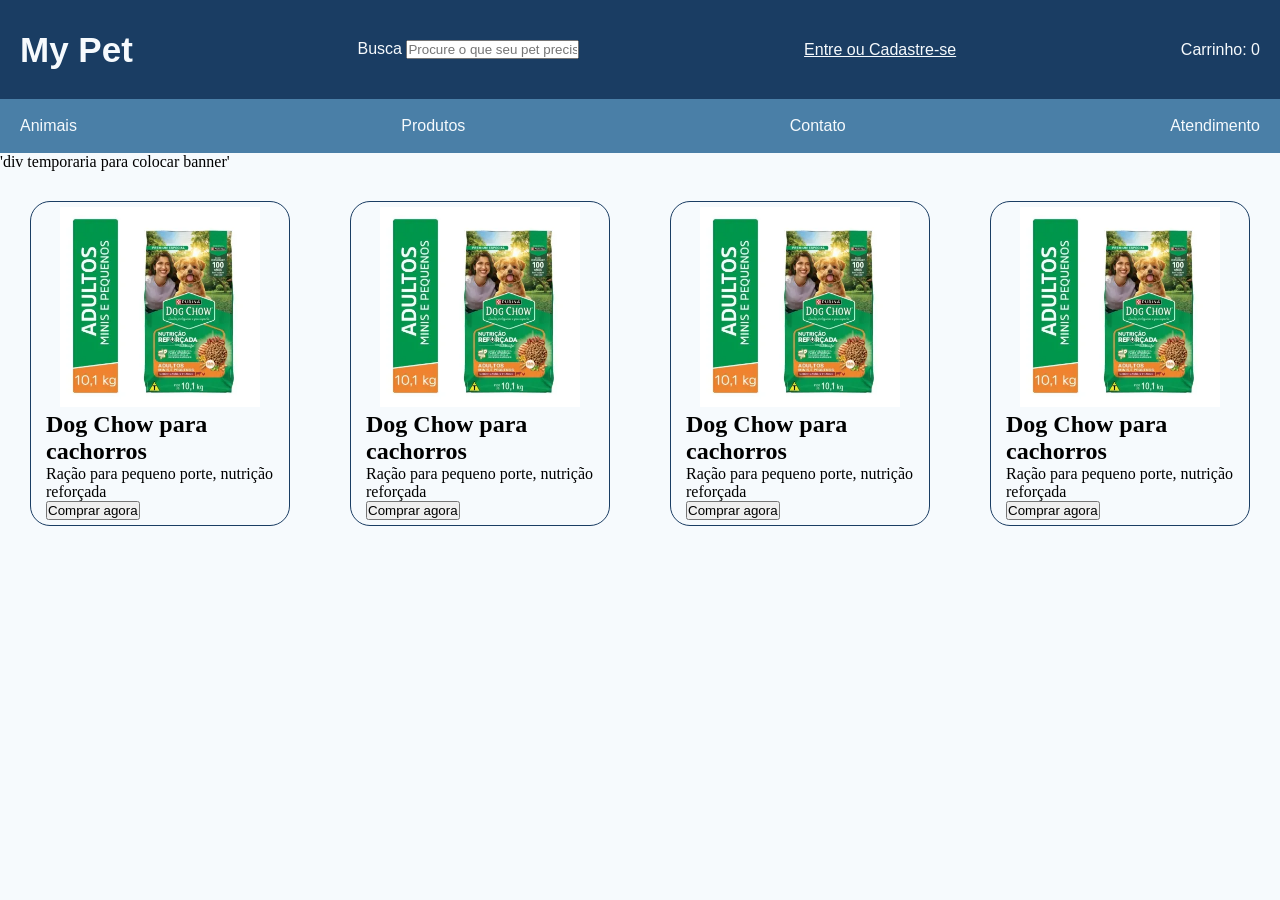
<file: index.html>
<!DOCTYPE html>
<html lang="pt-br">
<head>
    <meta charset="UTF-8">
    <meta name="viewport" content="width=device-width, initial-scale=1.0">
    <title>My Pet | Tudo para o seu Pet</title>
    <link rel="icon" href="./src/assets/PageIcon.png">
    <!-- CSS EXTERNO -->
     <link rel="stylesheet" href="./src/css/style.css">
</head>
<body>
    <header>
        <h1 id="logo">My Pet</h1> 
        
        <div>
            <label for="busca">Busca</label>
            <input type="text" id="busca" placeholder="Procure o que seu pet precisa aqui!">
        </div>
    
        <a href="./src/pages/Cadastro.html">Entre ou Cadastre-se</a>

        <div class="carrinho">
            <span id="carrinho-contador">Carrinho: 0</span>
        </div>
    </header>
    <nav>
        <ul>
            <li><a href="./src/pages/Animais.html">Animais</a></li>
            <li><a href="./src/pages/Produtos.html">Produtos</a></li>
            <li><a href="./src/pages/Contato.html">Contato</a></li>
            <li><a href="./src/pages/Atendimento.html">Atendimento</a></li>
        </ul>
    </nav>
    <div>
        <p>'div temporaria para colocar banner'</p>
    </div>
    <main>  
        <section class="card">
            <div>
                <img src="./src/assets/RacaoCachorro.png" alt="Promoção Ração" class="img">
            </div>
            <div class="InformacaoCard">
                <h2>Dog Chow para cachorros</h2>
                <p>Ração para pequeno porte, nutrição reforçada</p>
                <button>Comprar agora</button>
            </div>
        </section>
        <section class="card">
            <div>
                <img src="./src/assets/RacaoCachorro.png" alt="Promoção Ração" class="img">
            </div>
            <div class="InformacaoCard">
                <h2>Dog Chow para cachorros</h2>
                <p>Ração para pequeno porte, nutrição reforçada</p>
                <button>Comprar agora</button>
            </div>
        </section>
        <section class="card">
            <div>
                <img src="./src/assets/RacaoCachorro.png" alt="Promoção Ração" class="img">
            </div>
            <div class="InformacaoCard">
                <h2>Dog Chow para cachorros</h2>
                <p>Ração para pequeno porte, nutrição reforçada</p>
                <button>Comprar agora</button>
            </div>
        </section>
        <section class="card">
            <div>
                <img src="./src/assets/RacaoCachorro.png" alt="Promoção Ração" class="img">
            </div>
            <div class="InformacaoCard">
                <h2>Dog Chow para cachorros</h2>
                <p>Ração para pequeno porte, nutrição reforçada</p>
                <button>Comprar agora</button>
            </div>
        </section>
    </main>
</body>
</html>
</file>
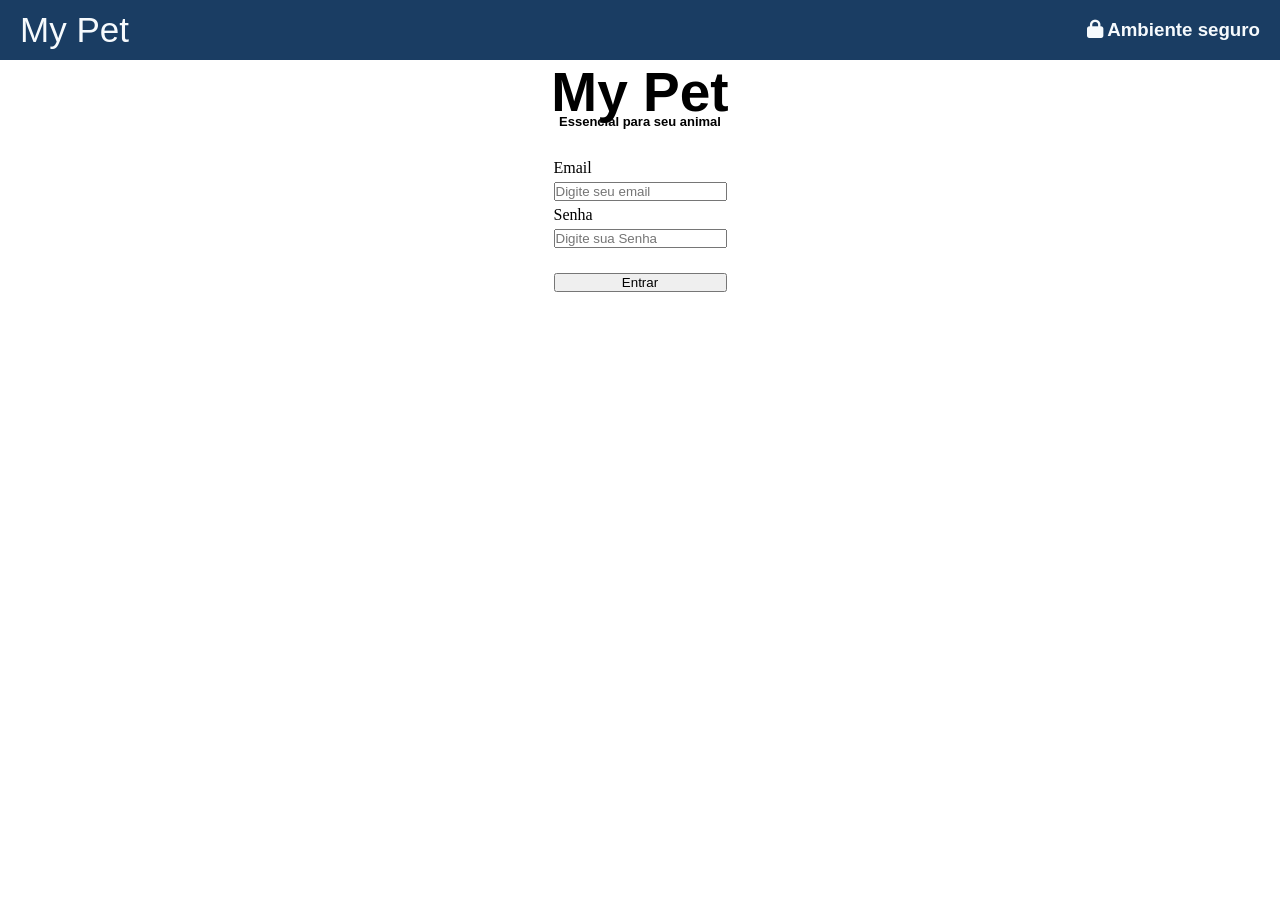
<file: src/pages/cadastro.html>
<!DOCTYPE html>
<html lang="en">
<head>
    <meta charset="UTF-8">
    <meta name="viewport" content="width=device-width, initial-scale=1.0">
    <title>My Pet - O melhor para o seu pet</title>
    <link rel="icon" href="../assets/PageIcon.png">
    <link rel="stylesheet" href="https://cdnjs.cloudflare.com/ajax/libs/font-awesome/6.5.0/css/all.min.css">
    <!-- CSS EXTERNO -->
     <link rel="stylesheet" href="../css/cadastro.css">
</head>
<body>
    <header>
        <a href="../../index.html" id="logo">My Pet</a>
        <h3><i class="fa-solid fa-lock"></i> Ambiente seguro</h3>
    </header>
    <main>
        <div class="slogan">
            <h1 id="logo">My Pet</h1>
            <h2>Essencial para seu animal</h2>
        </div>
        <form>
            <label for="email">Email</label>
            <input type="email" id="email" name="email" placeholder="Digite seu email">

            <label for="senha">Senha</label>
            <input type="password" id="senha" name="senha" placeholder="Digite sua Senha">

            <button type="submit">Entrar</button>
        </form>
    </main>
</body>
</html>
</file>
<file: src/css/style.css>
/* Variaveis */
:root{
    --color-darkblue:#0A1931;
    --color-lightcyan:#B3CFE5;
    --color-cyan:#4A7FA7;
    --color-blue:#1A3D63;
    --color-white:#F6FAFD;
    --color-tan:#D5B893;
    --color-slategray:#617891;
    --color-coffe:#6F4D38;
    --color-caputmortuum:#632024;
}
*{
    margin: 0px;
    padding: 0px;
    box-sizing: border-box;
}
body{
    background-color: var(--color-white);
    height: 100vh;
}
#logo{
    font-size:35px;
}
header{
    background-color: var(--color-blue);
    color: var(--color-white);
    font-family: 'Lucida Sans Unicode', Geneva, Verdana, sans-serif;
    display: flex;
    flex-direction: row;
    width: 100%;
    height: 11%;
    padding: 20px;
    justify-content: space-between;
    align-items: center;
}
header a{
    color: var(--color-white);
}
header a:hover{
    color: var(--color-lightcyan);
}
nav{
    background-color: var(--color-cyan);
    color: var(--color-lightcyan);
    font-family: 'Lucida Sans Unicode', Geneva, Verdana, sans-serif;
    display: flex;
    flex-direction: row;
    width: 100%;
    height:11%;
    padding:20px;
    justify-content: space-between;
    align-items: center;
    height:6%;
}
nav ul{
    display:flex;
    flex-direction: row;
    width:100%;
    justify-content: space-between;
    align-items: center;
    list-style:none;
}
nav ul li a{
    color: var(--color-white);
    text-decoration: none;
}
nav ul li a:hover{
    color:var(--color-blue)
}
main{
    display: flex;
    justify-content: center;
}
.card{
    display:flex;
    flex-direction:column;
    margin:30px;
    padding:5px;
    align-items: center;
    border: 1px solid #1A3D63;
    border-radius:20px;
}
.img{
   height:200px;
   width:200px;
}
.InformacaoCard{
    max-width:100%;
    padding:0px 0px 0px 10px;
}
</file>
<file: src/css/cadastro.css>
/* Variaveis */
:root{
    --color-darkblue:#0A1931;
    --color-lightcyan:#B3CFE5;
    --color-cyan:#4A7FA7;
    --color-blue:#1A3D63;
    --color-White:#F6FAFD;
    --color-tan:#D5B893;
    --color-slategray:#617891;
    --color-coffe:#6F4D38;
    --color-caputmortuum:#632024;
}
*{
    margin: 0px;
    padding: 0px;
    box-sizing: border-box;
}
body{
    background-color: var(--color-white);
    height: 100vh;
}
header{
    background-color: var(--color-blue);
    color: var(--color-White);
    font-family: 'Lucida Sans Unicode', Geneva, Verdana, sans-serif;
    display:flex;
    flex-direction:row;
    width:100%;
    justify-content:space-between;
    padding: 10px 20px 10px 20px;
    align-items: center;
}
header a{
    color:var(--color-White);
    text-decoration: none;
    font-family: 'Lucida Sans Unicode', Geneva, Verdana, sans-serif;
    font-size:35px;
}
main{
    display:flex;
    flex-direction:column;
    align-items:center;
    justify-content:center;
    gap:30px;
}
.slogan{
    display:flex;
    flex-direction:column;
    align-items:center;
    justify-content:center;
    font-family: 'Lucida Sans Unicode', Geneva, Verdana, sans-serif;

}
.slogan h1{
    font-size:55px;
}
.slogan h2{
    font-size:13px;
    margin-top:-10px;
}
form{
    display:flex;
    flex-direction:column;
    gap:5px;
}
form button{
    margin-top:20px;
}
</file>
